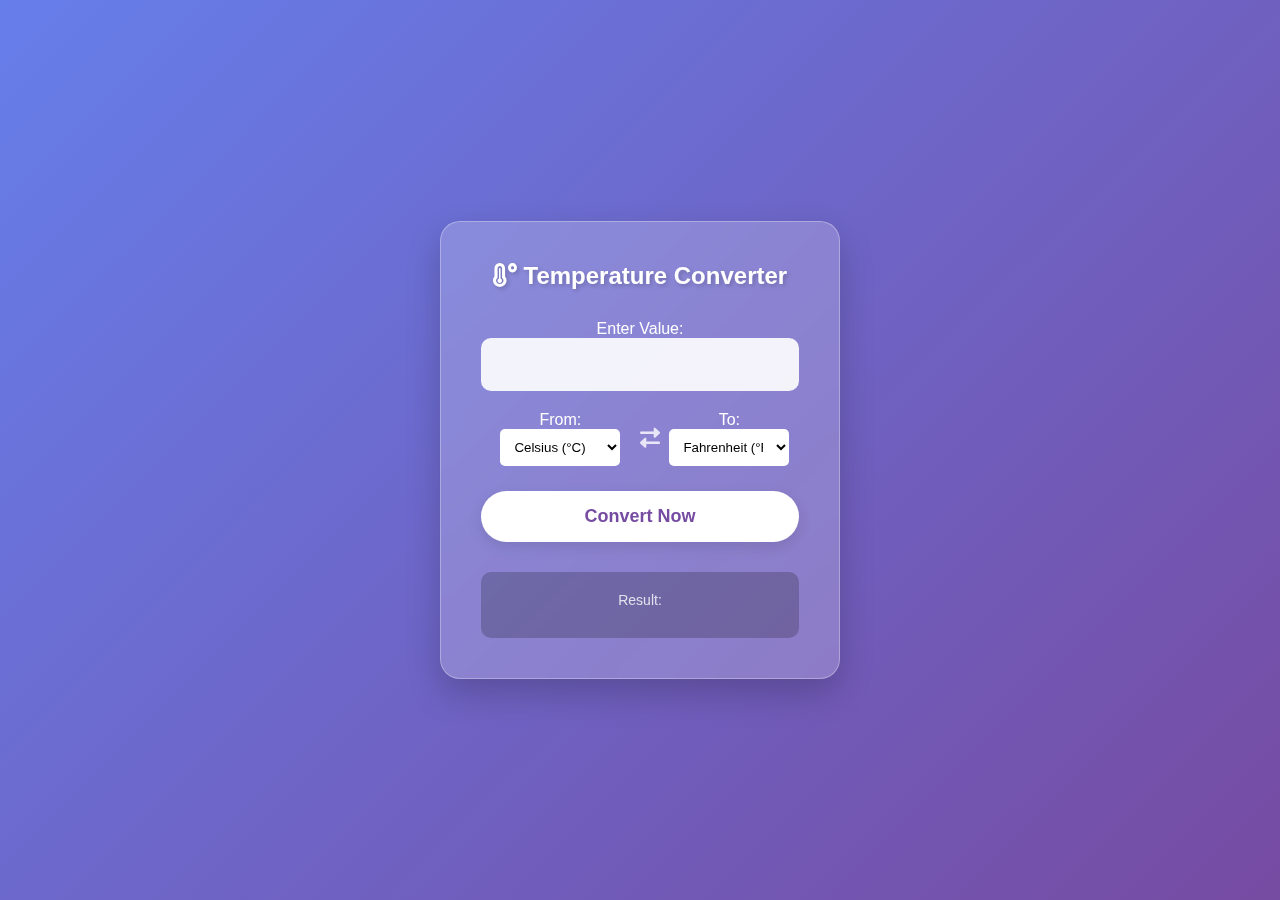
<file: Level1-Task3/index.html>
<!DOCTYPE html>
<html lang="en">
<head>
    <meta charset="UTF-8">
    <meta name="viewport" content="width=device-width, initial-scale=1.0">
    <title>Temperature Converter | OIBSIP Task 3</title>
    <link rel="stylesheet" href="style.css">
    <link rel="stylesheet" href="https://cdnjs.cloudflare.com/ajax/libs/font-awesome/6.0.0/css/all.min.css">
</head>
<body>

    <div class="container">
        <div class="converter-box">
            <h2 class="title"><i class="fas fa-temperature-high"></i> Temperature Converter</h2>
            
            <div class="input-group">
                <label>Enter Value:</label>
                <input type="number" id="degree">
            </div>

            <div class="options-group">
                <div class="select-box">
                    <label>From:</label>
                    <select id="inputType">
                        <option value="celsius">Celsius (°C)</option>
                        <option value="fahrenheit">Fahrenheit (°F)</option>
                        <option value="kelvin">Kelvin (K)</option>
                    </select>
                </div>

                <div class="icon-swap">
                    <i class="fas fa-exchange-alt"></i>
                </div>

                <div class="select-box">
                    <label>To:</label>
                    <select id="resultType">
                        <option value="celsius">Celsius (°C)</option>
                        <option value="fahrenheit" selected>Fahrenheit (°F)</option>
                        <option value="kelvin">Kelvin (K)</option>
                    </select>
                </div>
            </div>

            <button id="convertBtn">Convert Now</button>

            <div class="result-area">
                <p>Result:</p>
                <h1 id="resultValue"></h1>
            </div>
        </div>
    </div>

    <script src="script.js"></script>
</body>
</html>
</file>
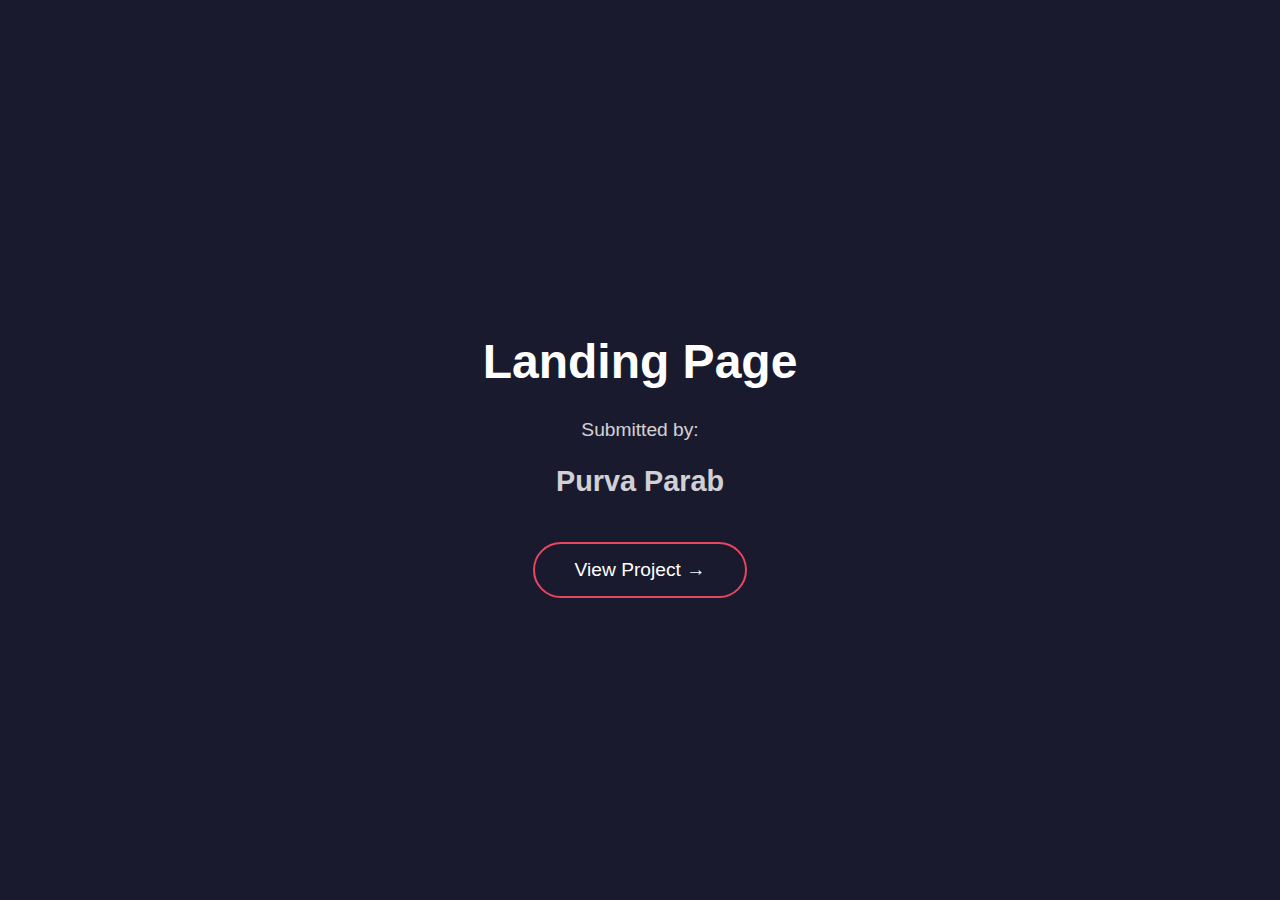
<file: Level1-Task1/intro.html>
<!DOCTYPE html>
<html lang="en">
<head>
    <meta charset="UTF-8">
    <meta name="viewport" content="width=device-width, initial-scale=1.0">
    <title>Landing Page | Purva Parab</title>
    <style>
        /* Simple, Clean Design */
        body {
            margin: 0;
            padding: 0;
            height: 100vh;
            display: flex;
            flex-direction: column;
            justify-content: center;
            align-items: center;
            background-color: #1a1a2e; /* Matches your Travel Theme dark blue */
            color: white;
            font-family: 'Segoe UI', sans-serif;
            text-align: center;
        }

        h1 {
            font-size: 3rem;
            margin-bottom: 10px;
        }

        .enter-btn {
            padding: 15px 40px;
            font-size: 1.2rem;
            color: white;
            background-color: transparent;
            border: 2px solid #e94560;
            border-radius: 30px;
            text-decoration: none; /* Removes underline from link */
            transition: 0.3s;
            cursor: pointer;
        }

        .enter-btn:hover {
            background-color: #e94560;
            box-shadow: 0 0 15px #e94560;
        }
    </style>
</head>
<body>

    <h1>Landing Page</h1>
    
    <div style="margin: 20px 0; font-size: 1.2rem; opacity: 0.8;">
        Submitted by: <h2><strong>Purva Parab</strong></h2>
    </div>

    <a href="index.html" class="enter-btn">View Project &rarr;</a>

</body>
</html>
</file>
<file: Level1-Task3/style.css>
/* RESET & FONTS */
* {
    margin: 0;
    padding: 0;
    box-sizing: border-box;
    font-family: 'Poppins', sans-serif;
}

body {
    background: linear-gradient(135deg, #667eea 0%, #764ba2 100%);
    height: 100vh;
    display: flex;
    justify-content: center;
    align-items: center;
}

/* MAIN CARD */
.converter-box {
    background: rgba(255, 255, 255, 0.2); /* Semi-transparent white */
    backdrop-filter: blur(10px); /* Frosted Glass Effect */
    padding: 40px;
    border-radius: 20px;
    box-shadow: 0 15px 35px rgba(0,0,0,0.2);
    width: 400px;
    text-align: center;
    color: white;
    border: 1px solid rgba(255, 255, 255, 0.3);
}

.title {
    margin-bottom: 30px;
    font-size: 24px;
    text-shadow: 2px 2px 4px rgba(0,0,0,0.2);
}

/* INPUTS */
.input-group input {
    width: 100%;
    padding: 15px;
    border-radius: 10px;
    border: none;
    outline: none;
    background: rgba(255, 255, 255, 0.9);
    font-size: 20px;
    text-align: center;
    margin-bottom: 20px;
}

/* DROPDOWNS */
.options-group {
    display: flex;
    justify-content: space-between;
    align-items: center;
    margin-bottom: 25px;
}

.select-box select {
    padding: 10px;
    border-radius: 5px;
    border: none;
    outline: none;
    background: white;
    cursor: pointer;
    width: 120px;
}

.icon-swap {
    font-size: 20px;
    color: rgba(255,255,255,0.8);
}

/* BUTTON */
button {
    width: 100%;
    padding: 15px;
    background: #fff;
    color: #764ba2;
    border: none;
    border-radius: 30px;
    font-size: 18px;
    font-weight: bold;
    cursor: pointer;
    transition: 0.3s;
    box-shadow: 0 5px 15px rgba(0,0,0,0.1);
}

button:hover {
    background: #764ba2;
    color: #fff;
    transform: translateY(-2px);
}

/* RESULT AREA */
.result-area {
    margin-top: 30px;
    background: rgba(0,0,0,0.2);
    padding: 20px;
    border-radius: 10px;
}

.result-area p {
    font-size: 14px;
    opacity: 0.8;
}

.result-area h1 {
    font-size: 36px;
    margin-top: 10px;
}
</file>
